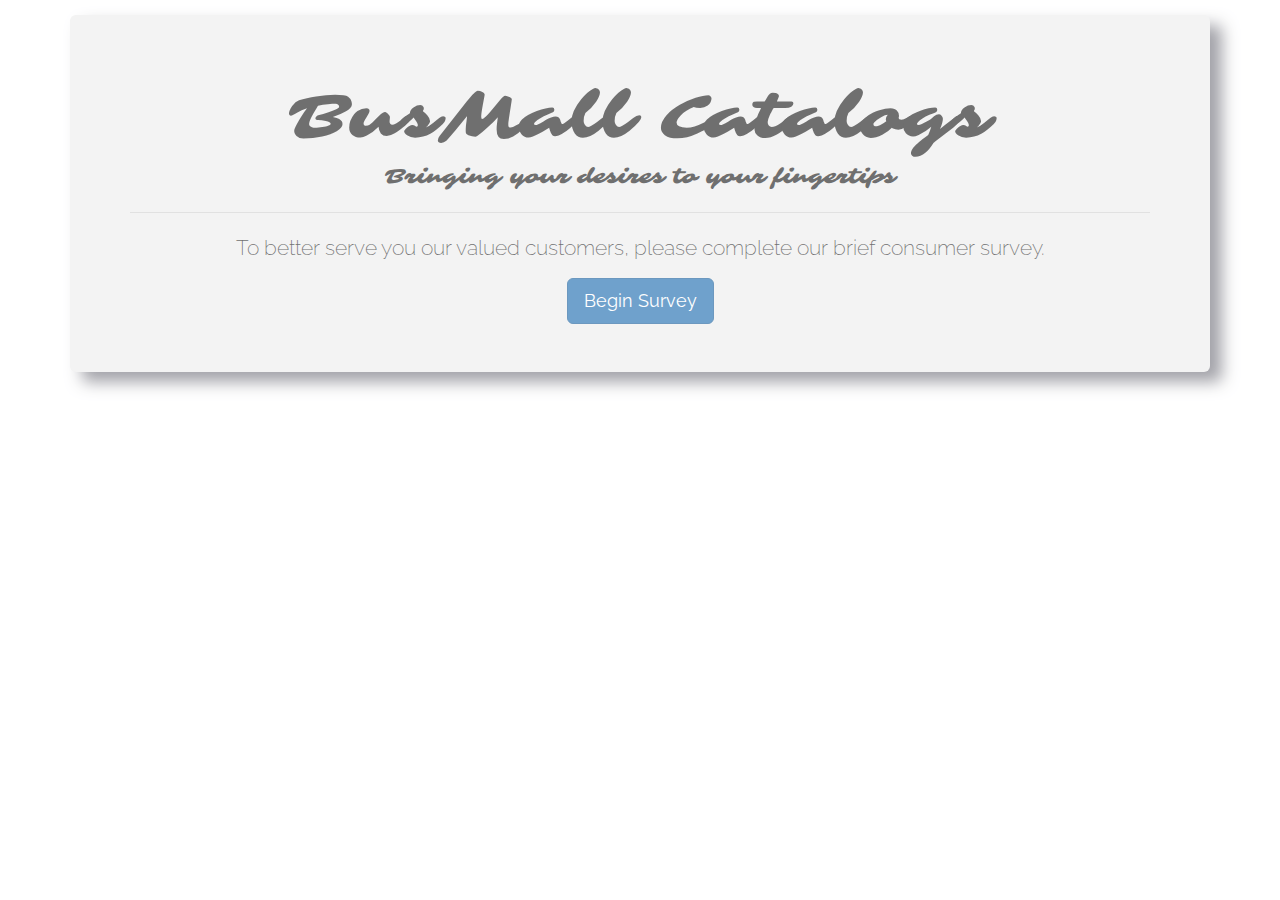
<file: index.html>
<!DOCTYPE html>
<html lang="en">
<head>
  <meta charset="UTF-8">
  <meta name="viewport" content="width=device-width, initial-scale=1.0">
  <meta http-equiv="X-UA-Compatible" content="ie=edge">
  <title>BusMall Catalog Project</title>
  <link rel="stylesheet" href="./main.css">
  <link href="https://fonts.googleapis.com/css?family=Raleway|Sarina" rel="stylesheet">
  <link rel="stylesheet" href="https://maxcdn.bootstrapcdn.com/bootstrap/3.3.7/css/bootstrap.min.css">
</head>

<body>
  <div class="container">
      <div class="jumbotron">
        <h1 class="display-4">BusMall Catalogs</h1>
        <p class="lead">Bringing your desires to your fingertips</p>
        <hr class="my-4">
        <p>To better serve you our valued customers, please complete our brief consumer survey.</p>
        <a class="btn btn-primary btn-lg" href="./app.html" role="button">Begin Survey</a>
      </div>
  </div>  


  

</body>
</html>
</file>
<file: main.css>
.jumbotron {
  font-family: 'Sarina';
  box-shadow: 12px 10px 16px rgb(124, 124, 133);
  opacity: 0.7;
  text-align: center   
}

body {
  background-image: url(https://images.unsplash.com/photo-1519682337058-a94d519337bc?ixlib=rb-1.2.1&ixid=eyJhcHBfaWQiOjEyMDd9&auto=format&fit=crop&w=1950&q=80);
  background-size: cover;
  padding-top: 15px;
}

.display-4, .lead {
  text-align: center;
  font-family: 'Sarina'
}

p, .btn-lg {
  font-family: 'Raleway'
}
</file>
